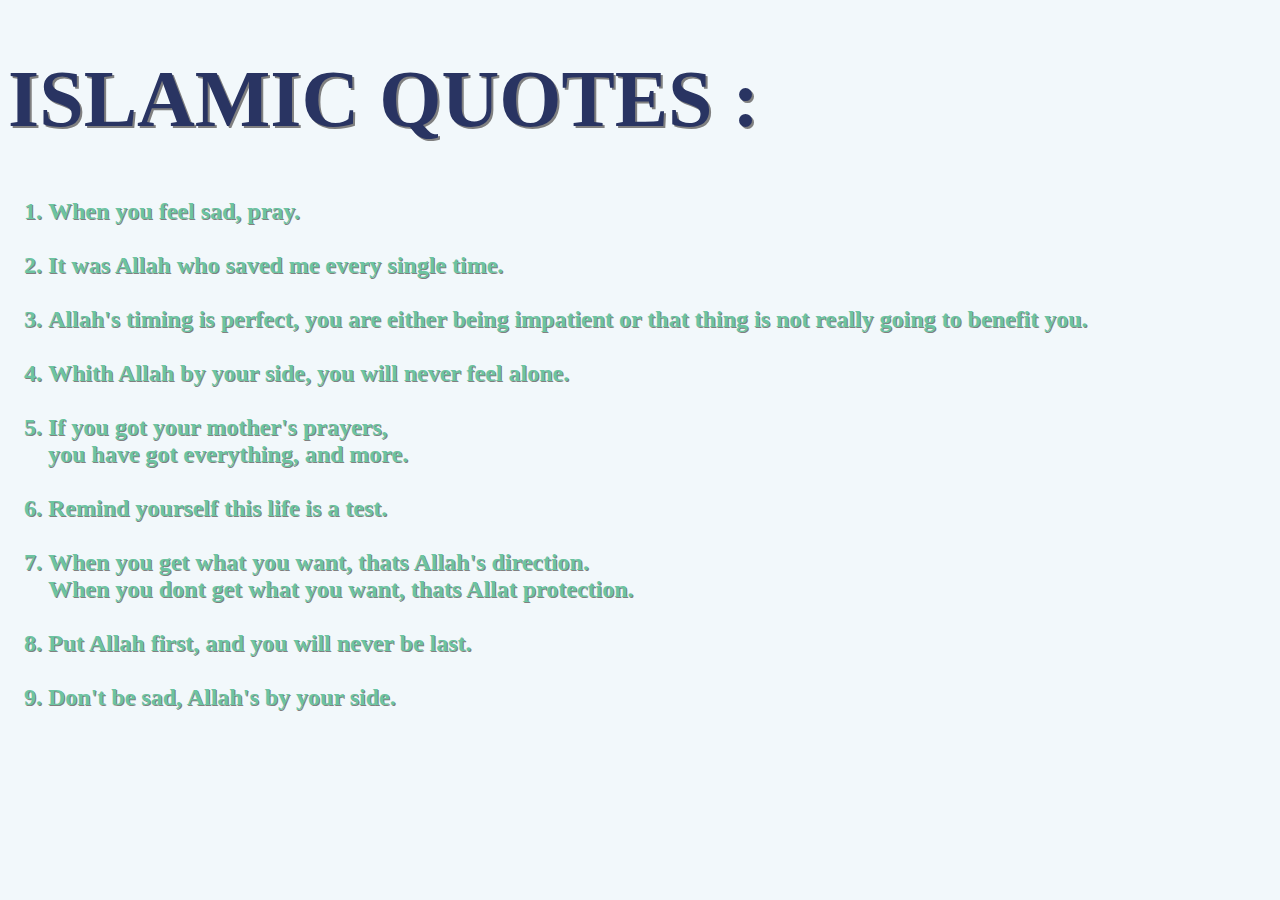
<file: Islamic.html>
<!DOCTYPE html>
<html lang="en">
<head>
    <meta charset="UTF-8">
    <meta http-equiv="X-UA-Compatible" content="IE=edge">
    <meta name="viewport" content="width=device-width, initial-scale=1.0">
    <title>Islamic Quotes</title>
    <link rel="stylesheet" href="Styles/Styles.css">
</head>
<body>
    <h1>ISLAMIC QUOTES : </h1>
    <ol>
        <h2 class="Islam">
            <li>When you feel sad, pray.</li><br>
            <li>It was Allah who saved me every single time.</li><br>
            <li>Allah's timing is perfect, you are either being impatient or that thing is not really going to benefit you.</li><br>
            <li>Whith Allah by your side, you will never feel alone.</li><br>
            <li>If you got your mother's prayers,<br>you have got everything, and more.</li><br>
            <li>Remind yourself this life is a test.</li><br>
            <li>When you get what you want, thats Allah's direction.<br>When you dont get what you want, thats Allat protection.</li><br>
            <li>Put Allah first, and you will never be last.</li><br>
            <li>Don't be sad, Allah's by your side.</li><br>
            

        </h2>
    </ol>
    
</body>
</html>
</file>
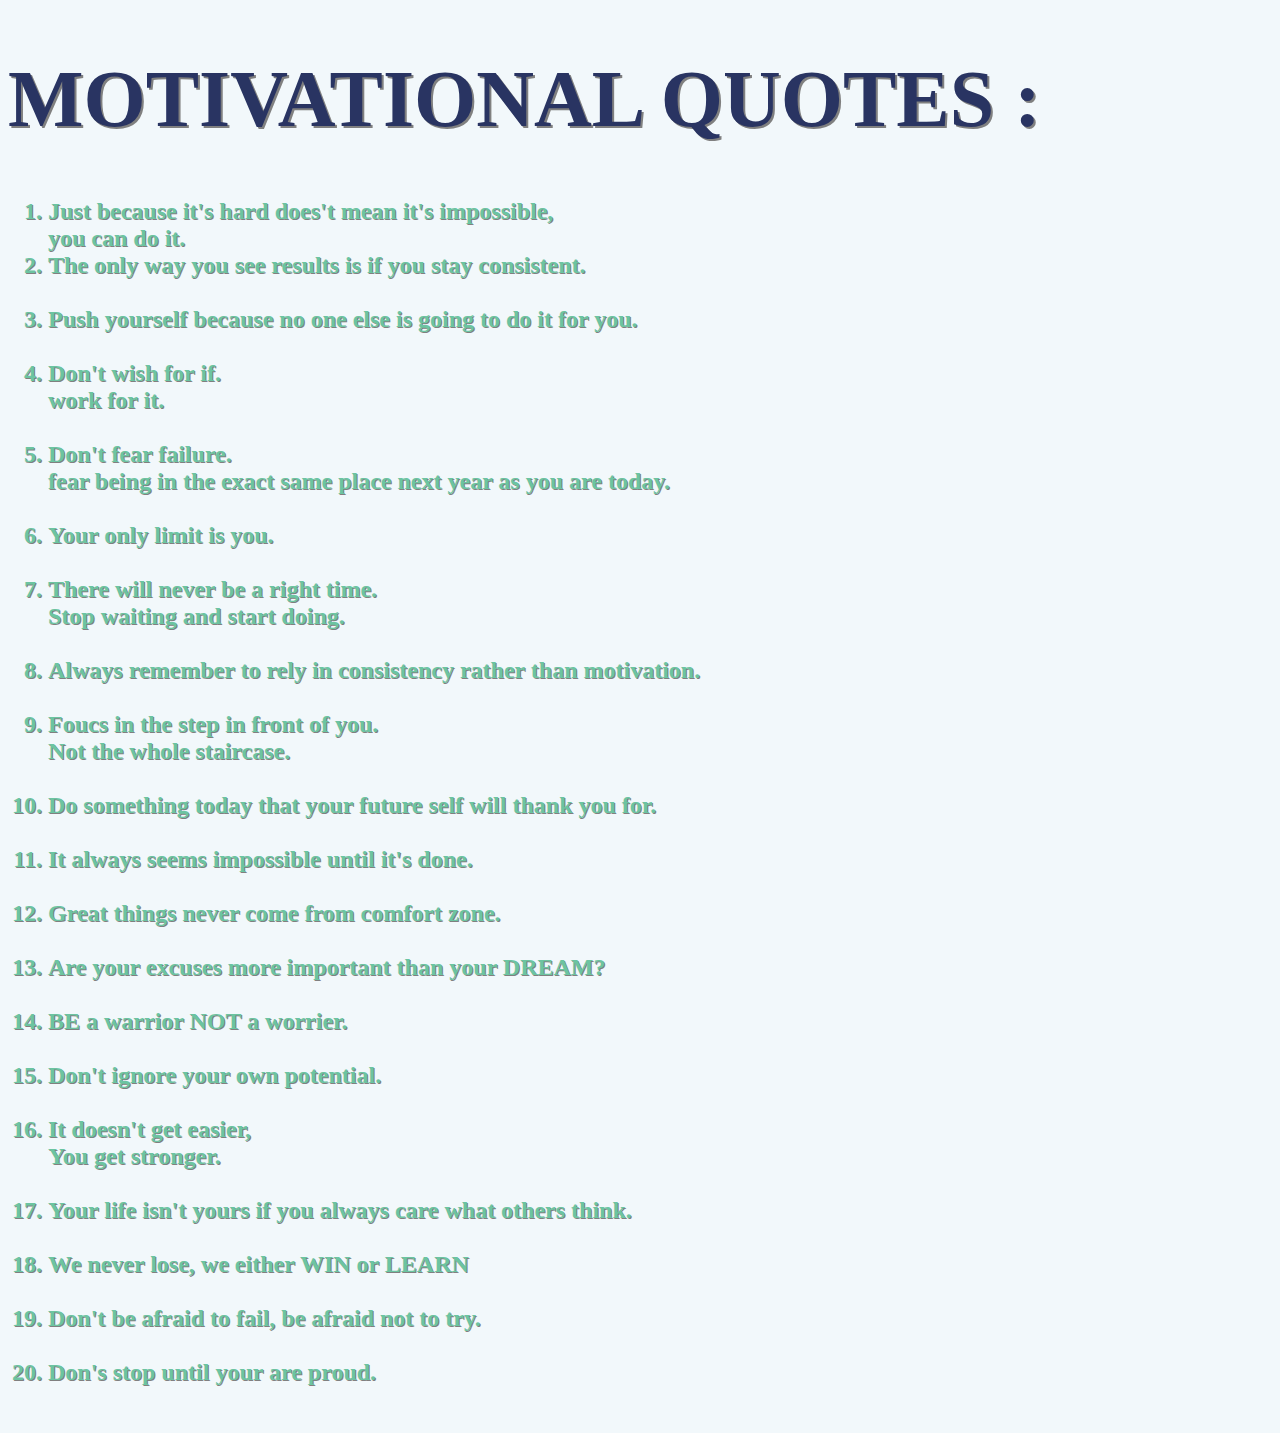
<file: Motivational.html>
<!DOCTYPE html>
<html lang="en">
<head>
    <meta charset="UTF-8">
    <meta http-equiv="X-UA-Compatible" content="IE=edge">
    <meta name="viewport" content="width=device-width, initial-scale=1.0">
    <title>Motivational Qoutes</title>
    <link rel="stylesheet" href="Styles/Styles.css">
</head>
<h1>MOTIVATIONAL QUOTES : </h1>
<body>
    <ol>
          <h2 class="MotivationalÍ">
        <li>
          Just because it's hard does't mean it's impossible,<br>you can do it.
        </li>
        <li>The only way you see results is if you stay consistent.</li><br>
        <li>Push yourself because no one else is going to do it for you.</li><br>
        <li>Don't wish for if.<br>work for it.</li><br>
        <li>Don't fear failure.<br>fear being in the exact same place next year as you are today.</li><br>
        <li>Your only limit is you.</li><br>
        <li>There will never be a right time.<br> Stop waiting and start doing. </li><br>
        <li>Always remember to rely in consistency rather than motivation.</li><br>
        <li>Foucs in the step in front of you.<br>Not the whole staircase.</li><br>
        <li>Do something today that your future self will thank you for.</li><br>
        <li>It always seems impossible until it's done.</li><br>
        <li>Great things never come from comfort zone.</li><br>
        <li>Are your excuses more important than your DREAM?</li><br>
        <li>BE a warrior NOT a worrier.</li> <br>
        <li>Don't ignore your own potential.</li><br>
        <li>It doesn't get easier,<br>You get stronger.</li><br>
        <li>Your life isn't yours if you always care what others think.</li><br>
        <li>We never lose, we either WIN or LEARN</li><br>
        <li>Don't be afraid to fail, be afraid not to try.</li><br>
        <li>Don's stop until your are proud.</li><br>
        </h2>
    </ol>

    
    
</body>
</html>
</file>
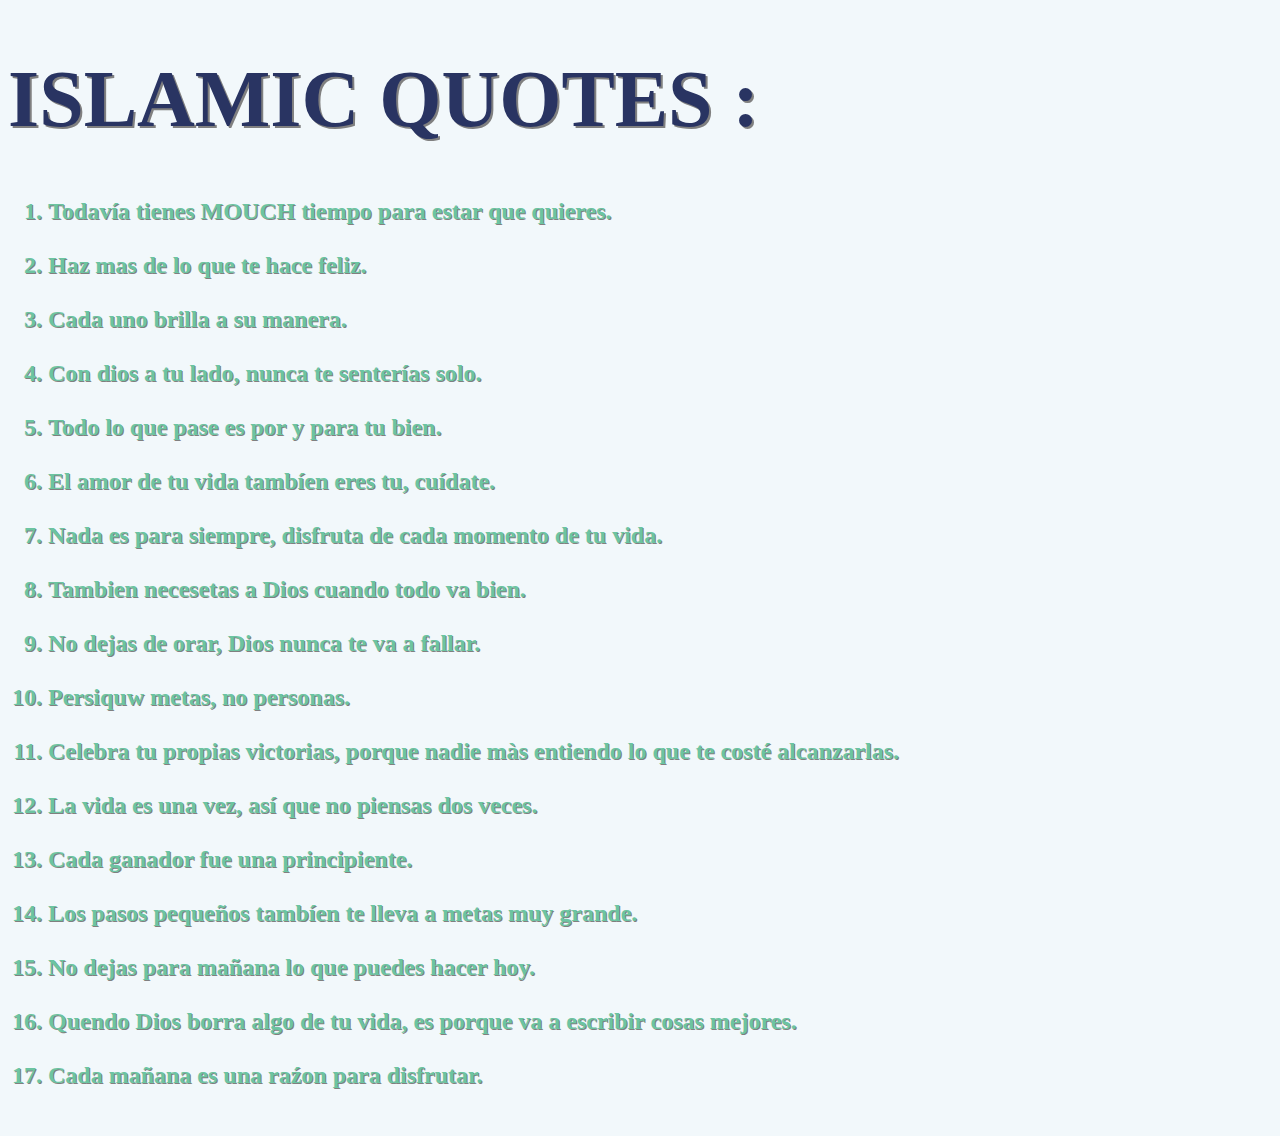
<file: Spanish.html>
<!DOCTYPE html>
<html lang="en">
<head>
    <meta charset="UTF-8">
    <meta http-equiv="X-UA-Compatible" content="IE=edge">
    <meta name="viewport" content="width=device-width, initial-scale=1.0">
    <title>Spanish Quotes</title>
    <link rel="stylesheet" href="Styles/Styles.css">
</head>
<body>
    <h1>ISLAMIC QUOTES : </h1>
    <ol>
        <h2 class="Spanish">
            <li>Todavía tienes MOUCH tiempo para estar que quieres.</li><br>
            <li>Haz mas de lo que te hace feliz.</li><br>
            <li>Cada uno brilla a su manera.</li><br>
            <li>Con dios a tu lado, nunca te senterías solo.</li><br>
            <li>Todo lo que pase es por y para tu bien.</li><br>
            <li>El amor de tu vida tambíen eres tu, cuídate.</li><br>
            <li>Nada es para siempre, disfruta de cada momento de tu vida.</li><br>
            <li>Tambien necesetas a Dios cuando todo va bien.</li><br>
            <li>No dejas de orar, Dios nunca te va a fallar.</li><br>
            <li>Persiquw metas, no personas.</li><br>
            <li>Celebra tu propias victorias, porque nadie màs entiendo lo que te costé alcanzarlas.</li><br>
            <li>La vida es una vez, así que no piensas dos veces. </li><br>
            <li>Cada ganador fue una principiente.</li><br>
            <li>Los pasos pequeños tambíen te lleva a metas muy grande.</li><br>
            <li>No dejas para mañana lo que puedes hacer hoy.</li><br>
            <li>Quendo Dios borra algo de tu vida, es porque va a escribir cosas mejores. </li><br>
            <li>Cada mañana es una raźon para disfrutar.</li><br>
        
        
        </h2>
    </ol>
    
</body>
</html>
</file>
<file: Styles/Styles.css>
body{
    background-color: rgb(242, 248, 251);
}
h1
{
  color: #293462;
  text-shadow :gray 2px 2px;
  font-size: 5em;
}
h2
{
  color:#6CC4A1;
  text-shadow:gray 1px 1px;
}
h3
{
  color: #0987c1;
  text-shadow:gray 1px 1px;
}
.main{
    color:#7F7C82
}
</file>
